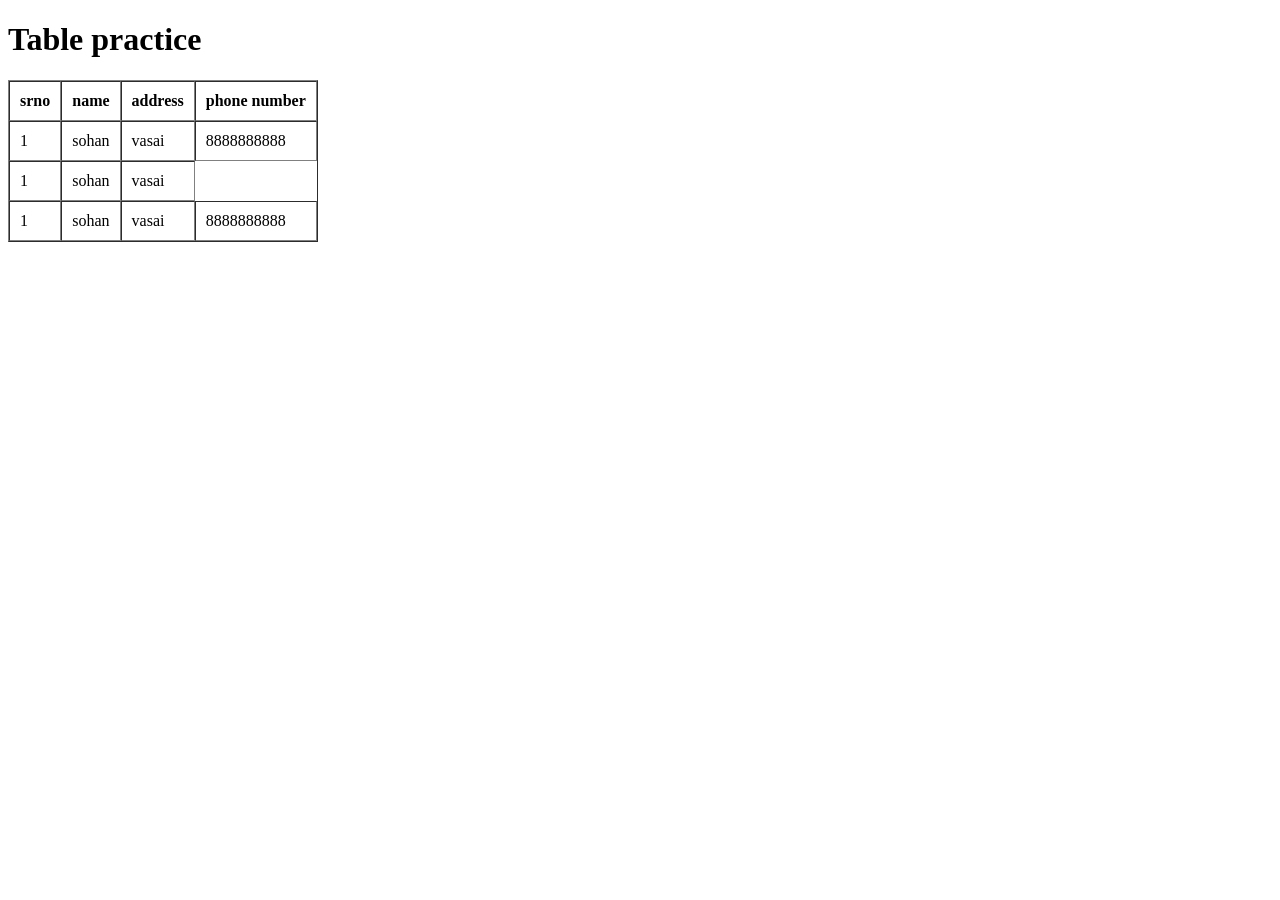
<file: Table/table.html>
<!DOCTYPE html>
<html lang="en">
<head>
    <meta charset="UTF-8">
    <meta name="viewport" content="width=device-width, initial-scale=1.0">
    <title>Document</title>
</head>
<body>
    
    <h1>Table practice</h1>

    <table border="1" cellspacing="0" cellpadding="10">
        <thead>
            <tr>
                <th>srno</th>
                <th>name</th>
                <th>address</th>
                <th>phone number</th>
            </tr>
        </thead>

        <tbody>
            <tr>
                <td>1</td>
                <td>sohan</td>
                <td>vasai</td>
                <td colspan="2">8888888888</td>
            </tr>

            <tr>
                <td>1</td>
                <td>sohan</td>
                <td>vasai</td>
               
            </tr>

            <tr>
                <td>1</td>
                <td>sohan</td>
                <td>vasai</td>
                <td>8888888888</td>
            </tr>
        </tbody>
    </table>

</body>
</html>
</file>
